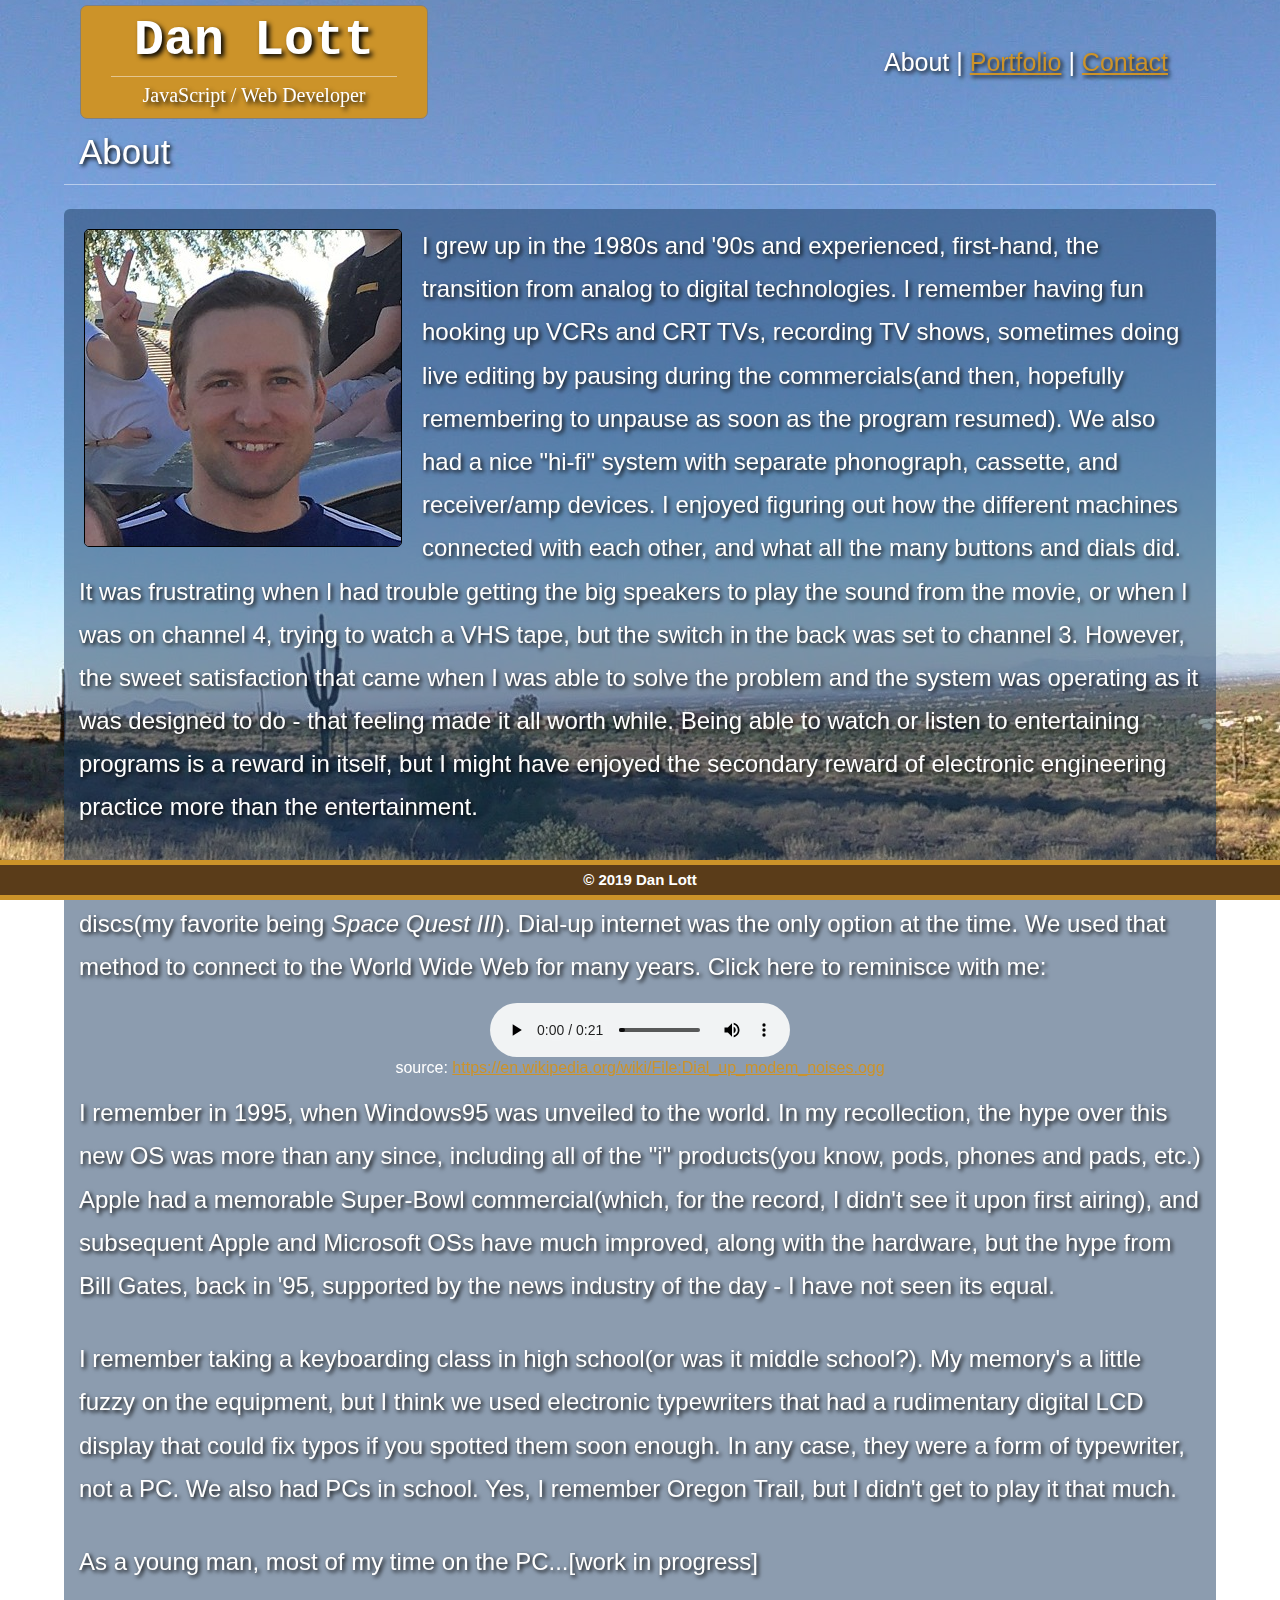
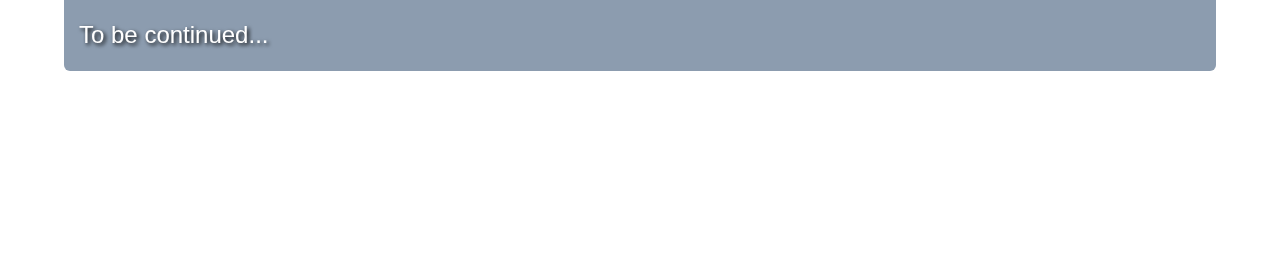
<file: index.html>
<!DOCTYPE html>
<html lang="en">

	<head>
		<meta charset="utf-8" />
		<meta name="viewport" content="width=device-width, initial-scale=1.0" />
		<title>Dan Lott - About</title>
		<link rel="stylesheet" type="text/css" href="assets/css/reset.css" />
		<link rel="stylesheet" type="text/css" href="assets/css/style.css" />
	</head>

	<body>
		<div id="background_wrap"></div>
		<div id="headerwrap">
			<header>
				<div id="title">
					<h1>
						Dan Lott
					</h1>
					<hr id="titleRule">
					<div id="subtitle">
						JavaScript / Web Developer
					</div>
				</div>
				<nav>
					<span>About</span>
					|
					<a href="portfolio.html">Portfolio</a>
					|
					<a href="contact.html">Contact</a>
				</nav>
			</header>
		</div>
		<main>
			<div id="mainUwrap">
				<h3>
					About
				</h3>
				<hr>
				<div id="shaded">
					<img src="assets\images\headshot.jpg" alt="Portrait Headshot">
					<p> I grew up in the 1980s and '90s and experienced, first-hand, the transition from analog to digital technologies. I remember having fun hooking up VCRs and CRT TVs, recording TV shows, sometimes doing live editing by pausing during the commercials(and then, hopefully remembering to unpause as soon as the program resumed). We also had a nice "hi-fi" system with separate phonograph, cassette, and receiver/amp devices. I enjoyed figuring out how the different machines connected with each other, and what all the many buttons and dials did. It was frustrating when I had trouble getting the big speakers to play the sound from the movie, or when I was on channel 4, trying to watch a VHS tape, but the switch in the back was set to channel 3. However, the sweet satisfaction that came when I was able to solve the problem and the system was operating as it was designed to do - that feeling made it all worth while. Being able to watch or listen to entertaining programs is a reward in itself, but I might have enjoyed the secondary reward of electronic engineering practice more than the entertainment.</p>
					<p> Around 1992, we got our first PC, which came with MS-DOS. I played games on 5¼ and 3½ inch floppy discs(my favorite being <i>Space Quest III</i>). Dial-up internet was the only option at the time. We used that method to connect to the World Wide Web for many years. Click here to reminisce with me:</p>
					<div id="player">
						<audio controls>
							<source src="assets/audio/Dial_up_modem_noises.ogg" type="audio/ogg">
							Your browser does not support the audio element.
						</audio><span id="source"><br>source: <a href="https://en.wikipedia.org/wiki/File:Dial_up_modem_noises.ogg">https://en.wikipedia.org/wiki/File:Dial_up_modem_noises.ogg</a></span>
					</div>
					<p>I remember in 1995, when Windows95 was unveiled to the world. In my recollection, the hype over this new OS was more than any since, including all of the "i" products(you know, pods, phones and pads, etc.) Apple had a memorable Super-Bowl commercial(which, for the record, I didn't see it upon first airing), and subsequent Apple and Microsoft OSs have much improved, along with the hardware, but the hype from Bill Gates, back in '95, supported by the news industry of the day - I have not seen its equal.</p>
					<p> I remember taking a keyboarding class in high school(or was it middle school?). My memory's a little fuzzy on the equipment, but I think we used electronic typewriters that had a rudimentary digital LCD display that could fix typos if you spotted them soon enough. In any case, they were a form of typewriter, not a PC. We also had PCs in school. Yes, I remember Oregon Trail, but I didn't get to play it that much.</p>
					<p> As a young man, most of my time on the PC...[work in progress]</p>
					<p>To be continued...</p>

				</div>
			</div>
			<iframe src="assets/documents/Dan_Lott.pdf" width="auto"></iframe>
		</main>
		<footer>
			<div class="stripe"></div>
			<div class="foot-content">
				© 2019 Dan Lott
			</div>
			<div class="stripe"></div>
		</footer>
	</body>

</html>
</file>
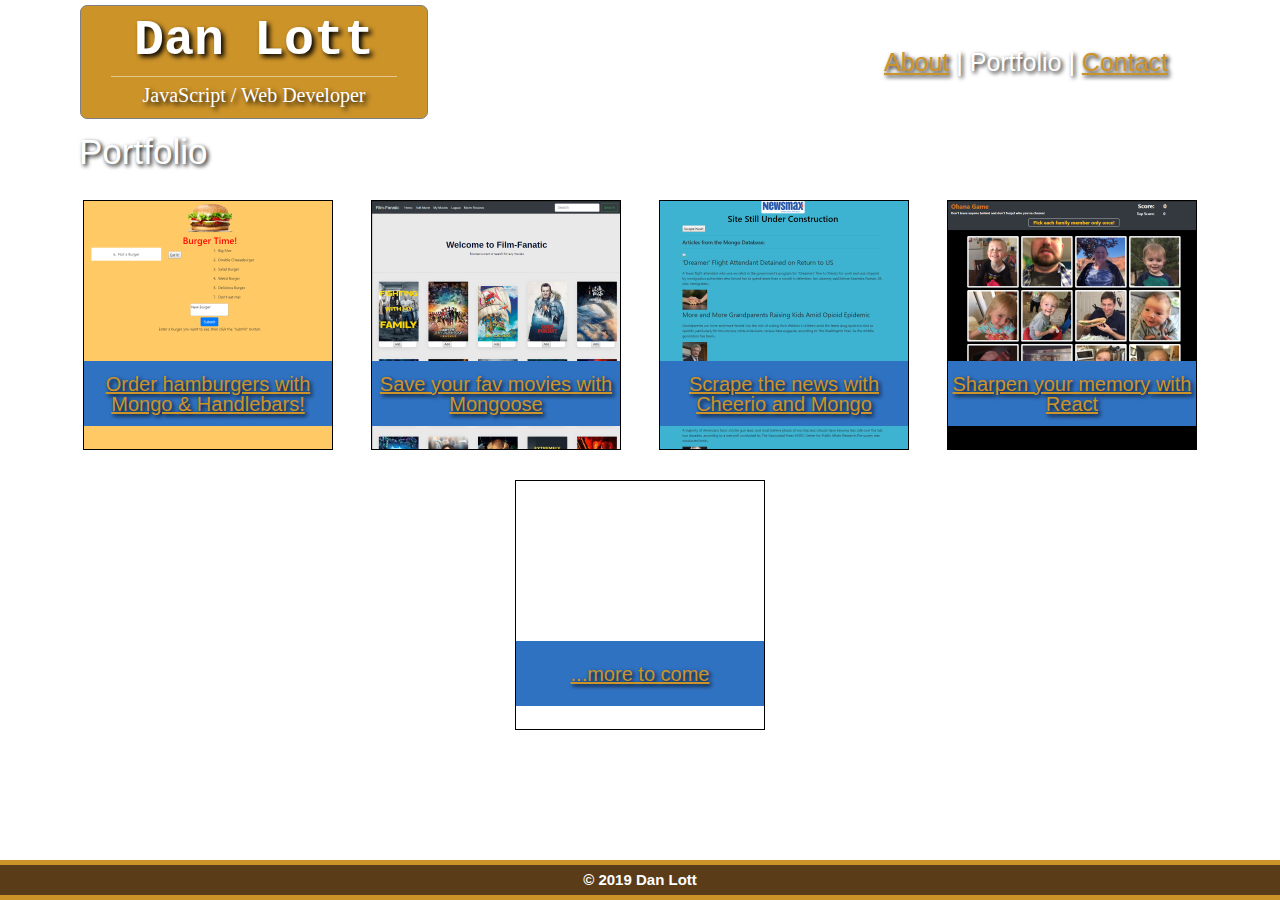
<file: portfolio.html>
<!DOCTYPE html>
<html lang="en">

	<head>
		<meta charset="utf-8" />
		<meta name="viewport" content="width=device-width, initial-scale=1.0" />
		<title>Dan Lott - Portfolio</title>
		<link rel="stylesheet" type="text/css" href="assets/css/reset.css" />
		<link rel="stylesheet" type="text/css" href="assets/css/style.css" />
	</head>

	<body>
		<div id="headerwrap">
			<header>
				<div id="title">
					<h1>
						Dan Lott
					</h1>
					<hr id="titleRule">
					<div id="subtitle">
						JavaScript / Web Developer
					</div>
				</div>
				<nav>
					<a href="index.html">About</a>
					|
					<span>Portfolio</span>
					|
					<a href="contact.html">Contact</a>
				</nav>
			</header>
		</div>
		<main>
			<div id="mainUwrap">
				<h3>
					Portfolio
				</h3>
				<hr>
				<div id="flexbox">
					<a href="https://fierce-ravine-66741.herokuapp.com">
						<div class="piece" id="piece1">
							<div class="banner">
								<span id="bName">Order hamburgers with<br>Mongo & Handlebars!</span>
							</div>
						</div>
					</a>
					<a href="https://stormy-hollows-79401.herokuapp.com/home">
						<div class="piece" id="piece2">
							<div class="banner">
								<span id="bName">Save your fav movies with<br>Mongoose</span>
							</div>
						</div>
					</a>
					<a href="https://quiet-cliffs-15565.herokuapp.com">
						<div class="piece" id="piece3">
							<div class="banner">
								<span id="bName">Scrape the news with<br>Cheerio and Mongo</span>
							</div>
						</div>
					</a>
					<a href="https://daniellott.github.io/Memory-Click">
						<div class="piece" id="piece4">
							<div class="banner">
								<span id="bName">Sharpen your memory with<br>React</span>
							</div>
						</div>
					</a>
					<a href="">
						<div class="piece" id="piece5">
							<div class="banner">
								<span id="bName">...more to come</span>
							</div>
						</div>
					</a>
				</div>
			</div>
		</main>
		<footer>
			<div class="stripe"></div>
			<div class="foot-content">
				© 2019 Dan Lott
			</div>
			<div class="stripe"></div>
		</footer>
	</body>

</html>
</file>
<file: assets/css/style.css>
* {
	box-sizing: border-box;
}

body {
	/* background-image: url("../images/mesa-panoramic-clip-2x-reflect-4K-height.jpg");
	background-attachment: fixed;
	background-position: 5% 100%; */
	font-family: 'Trebuchet MS', 'Lucida Sans Unicode', 'Lucida Grande', 'Lucida Sans', Arial, sans-serif;
}

#background_wrap {
	z-index: -1;
	position: fixed;
	bottom: 0;
	left: 0;
	height: 2160px;
	width: 4708px;
	/* background-size: 4708px 2160px; */
	/* -webkit-background-size: 4708px 2160px; */
	background-image: url("../images/mesa-panoramic-clip-2x-reflect-4K-height.jpg");
	/* background-attachment: fixed; */
	    /* background-repeat: no-repeat; */
	/* background-attachment: scroll; */
	/* background-size: cover; */
} 

body, a:hover {
	color: white;
}

#headerwrap {
	margin: 0 5rem;
}

header {
	display: flex;
	justify-content: space-between;
	align-items: center;
	margin: 5px auto 0px;
	flex-wrap: wrap;
	text-align: center;
}

header, main {
	max-width: 1300px;
}

#title {
	padding: 0px 30px;
	border-radius: 7px;
	text-shadow: 3px 3px 5px #000000;
	border: 1px solid gray;
}

#title, .stripe {
	background-color: rgb(204, 147, 41);
}

#title, nav {
	min-width: 348px;
}

h1 {
	font-family: 'Courier New';
	font-size: 50px;
	line-height: 1.4;
}

#titleRule {
	min-width: 0;
}

#subtitle {
	padding: 5px 0 10px;
	font-size: 20px;
	line-height: 1.3;
	font-family: 'Consolas';

}

nav {
	font-size: 25px;
	line-height: 1.4;
}

nav, h3, #bName {
	text-shadow: 2px 2px 4px #000000;
	font-weight: 400;
}

a {
	color: rgb(204, 147, 41);
}

main {
	margin: 5px auto 55px;
}

#mainUwrap {
	margin: 0 5%;
}

h3 {
	font-size: 35px;
	margin: 15px;
}

hr {
	margin: 0;
	border-top: 1px solid #ffffff7a;
}

hr, #shaded, p, html, main {
	min-width: 500px;
}

#shaded {
	background-color: rgba(28, 59, 97, 0.507);
	border-radius: 6px;
	margin: 24px 0 0;
}

#flexbox {
	display: flex;
	flex-wrap: wrap;
	justify-content: space-around;
}

.piece {
	display: grid;
	grid-template-columns: 248px;
	grid-template-rows: 160px 65px 25px;
	grid-template-areas:
	"."
	"banner"
	".";
	width: 250px;
	height: 250px;
	/* position: relative; */
	margin: 15px;
}

.piece, img {
	border: 1px solid black;
}

img {
	float: left;
	/* max-width: 200px; */
	margin: 20px 20px 5px;
	border-radius: 5px;
}

#piece1 {
background-image: url("../images/BurgerTimeSnapshot.png");
}

#piece2 {
background-image: url("../images/FilmFanaticSnapshot.png");
}

#piece3 {
background-image: url("../images/NewsScraperSnapshot.png");
}

#piece4 {
background-image: url("../images/OhanaSnapshot.png");
}

.banner {
	grid-area: banner;
	text-align: center;
	display:flex;
	align-items: center;
	font-size: 20px;
	background-color: rgb(48, 114, 194);
	/* vertical-align: middle; */
	/* line-height: 1.5; */
	/* position: absolute;
	left: 0;
	right: 0;
	bottom: 25px; */
	/* height: 65px; */
}

#innerFlex {
	/* display: flex; */
	/* vertical-align: baseline; */
	/* align-items: center; */
}

#bName {
	margin: 0 auto;
}

p {
	font-size: 24px;
	text-shadow: 2px 2px 4px #000000;
	font-weight: 400;
	line-height: 1.8;
	padding: 15px;
}

#player {
	text-align: center;
}

footer {
	position: fixed;
	bottom: 0px;
	width: 100%;
}

.stripe {
	height: 5px;
}

.foot-content {
	font-size: 15px;
	line-height: 2;
	background-color: #5a3c19;
	font-weight: bold;
	text-align: center;
	text-shadow: none;
}
</file>
